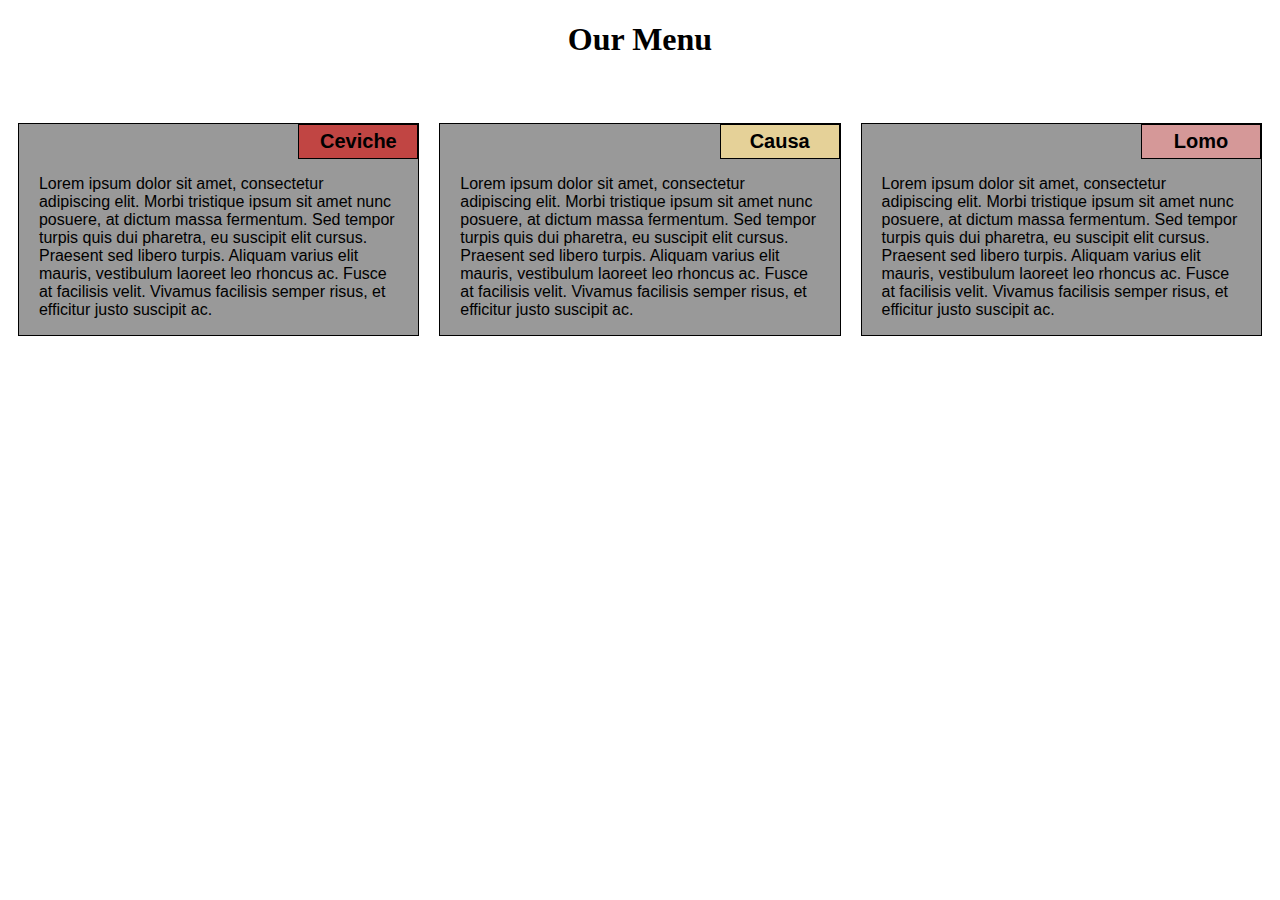
<file: mod2_solution/index.html>
<!DOCTYPE html>
<html lang="en">
<head>
    <meta charset="UTF-8">
    <meta name="viewport" content="width=device-width, initial-scale=1.0">
    <link rel="stylesheet" href="css/style2.css">
    <title>Prueba 1</title>
    
</head>
<body>

    <h1>Our Menu</h1>

    <div class="row">


        <div class="container col-lg-4 col-md-6 col-sm-12">
            <section>
            <h1 class="mini one">
                Ceviche
            </h1>
            <p>
                Lorem ipsum dolor sit amet, consectetur adipiscing elit. Morbi tristique ipsum sit amet nunc posuere, at dictum massa fermentum. Sed tempor turpis quis dui pharetra, eu suscipit elit cursus. Praesent sed libero turpis. Aliquam varius elit mauris, vestibulum laoreet leo rhoncus ac. Fusce at facilisis velit. Vivamus facilisis semper risus, et efficitur justo suscipit ac. 
            </p>
            </section>
        </div>

        <div class="container col-lg-4 col-md-6 col-sm-12">
            <section>
            <h1 class="mini two">
                Causa
            </h1>
            <p>
                Lorem ipsum dolor sit amet, consectetur adipiscing elit. Morbi tristique ipsum sit amet nunc posuere, at dictum massa fermentum. Sed tempor turpis quis dui pharetra, eu suscipit elit cursus. Praesent sed libero turpis. Aliquam varius elit mauris, vestibulum laoreet leo rhoncus ac. Fusce at facilisis velit. Vivamus facilisis semper risus, et efficitur justo suscipit ac. 
            </p>
            </section>
        </div>

        <div class="container col-lg-4 col-md-12   col-sm-12">
            <section>
            <h1 class="mini three">
                Lomo
            </h1>
            <p>
                Lorem ipsum dolor sit amet, consectetur adipiscing elit. Morbi tristique ipsum sit amet nunc posuere, at dictum massa fermentum. Sed tempor turpis quis dui pharetra, eu suscipit elit cursus. Praesent sed libero turpis. Aliquam varius elit mauris, vestibulum laoreet leo rhoncus ac. Fusce at facilisis velit. Vivamus facilisis semper risus, et efficitur justo suscipit ac. 
            </p>
            </section>
        </div>







        </div>
    
</body>
</html>
</file>
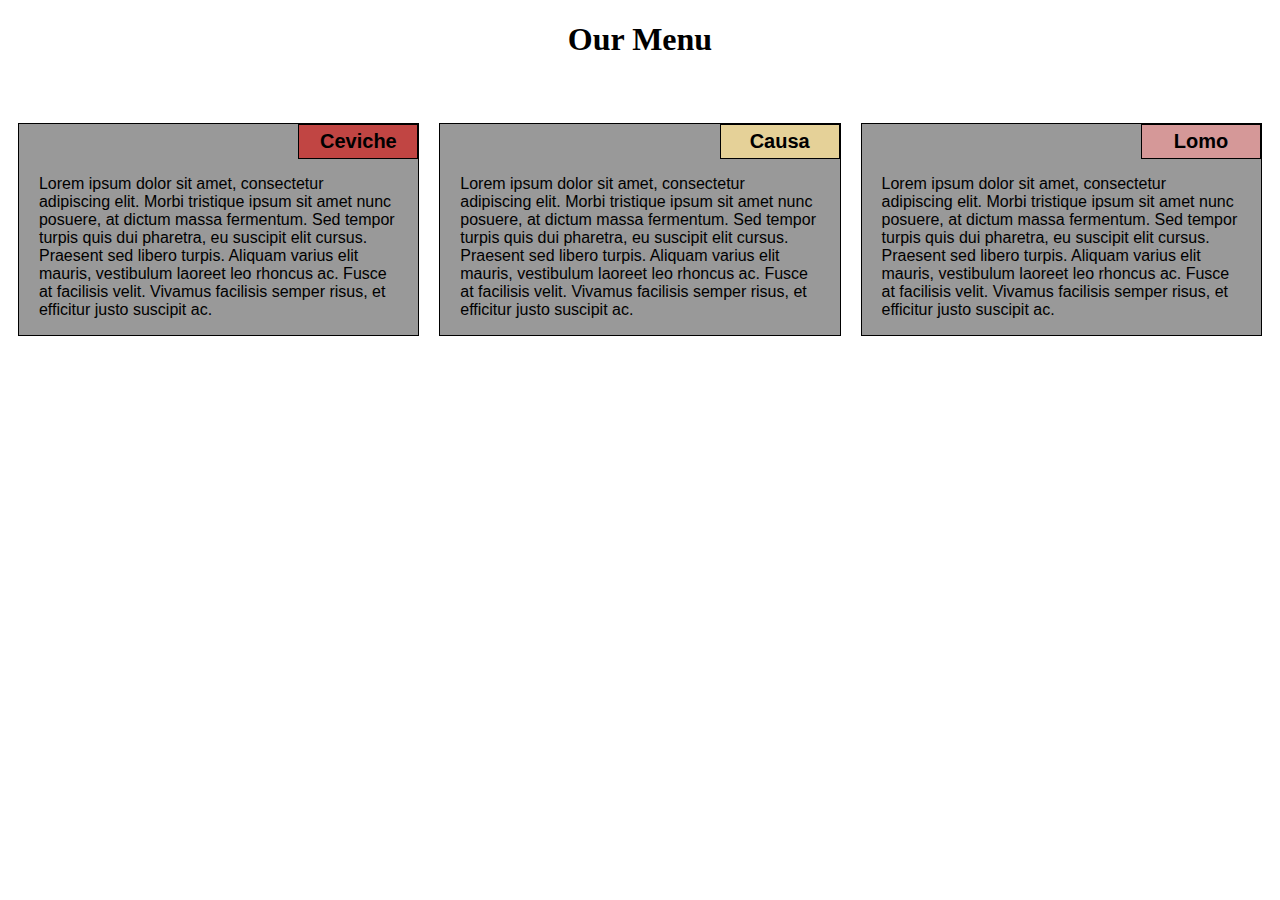
<file: mod2_solution/prueba.html>
<!DOCTYPE html>
<html lang="en">
<head>
    <meta charset="UTF-8">
    <meta name="viewport" content="width=device-width, initial-scale=1.0">
    <link rel="stylesheet" href="css/style2.css">
    <title>Prueba 1</title>
    
</head>
<body>

    <h1>Our Menu</h1>

    <div class="row">


        <div class="container col-lg-4 col-md-6 col-sm-12">
            <section>
            <h1 class="mini one">
                Ceviche
            </h1>
            <p>
                Lorem ipsum dolor sit amet, consectetur adipiscing elit. Morbi tristique ipsum sit amet nunc posuere, at dictum massa fermentum. Sed tempor turpis quis dui pharetra, eu suscipit elit cursus. Praesent sed libero turpis. Aliquam varius elit mauris, vestibulum laoreet leo rhoncus ac. Fusce at facilisis velit. Vivamus facilisis semper risus, et efficitur justo suscipit ac. 
            </p>
            </section>
        </div>

        <div class="container col-lg-4 col-md-6 col-sm-12">
            <section>
            <h1 class="mini two">
                Causa
            </h1>
            <p>
                Lorem ipsum dolor sit amet, consectetur adipiscing elit. Morbi tristique ipsum sit amet nunc posuere, at dictum massa fermentum. Sed tempor turpis quis dui pharetra, eu suscipit elit cursus. Praesent sed libero turpis. Aliquam varius elit mauris, vestibulum laoreet leo rhoncus ac. Fusce at facilisis velit. Vivamus facilisis semper risus, et efficitur justo suscipit ac. 
            </p>
            </section>
        </div>

        <div class="container col-lg-4 col-md-12   col-sm-12">
            <section>
            <h1 class="mini three">
                Lomo
            </h1>
            <p>
                Lorem ipsum dolor sit amet, consectetur adipiscing elit. Morbi tristique ipsum sit amet nunc posuere, at dictum massa fermentum. Sed tempor turpis quis dui pharetra, eu suscipit elit cursus. Praesent sed libero turpis. Aliquam varius elit mauris, vestibulum laoreet leo rhoncus ac. Fusce at facilisis velit. Vivamus facilisis semper risus, et efficitur justo suscipit ac. 
            </p>
            </section>
        </div>







        </div>
    
</body>
</html>
</file>
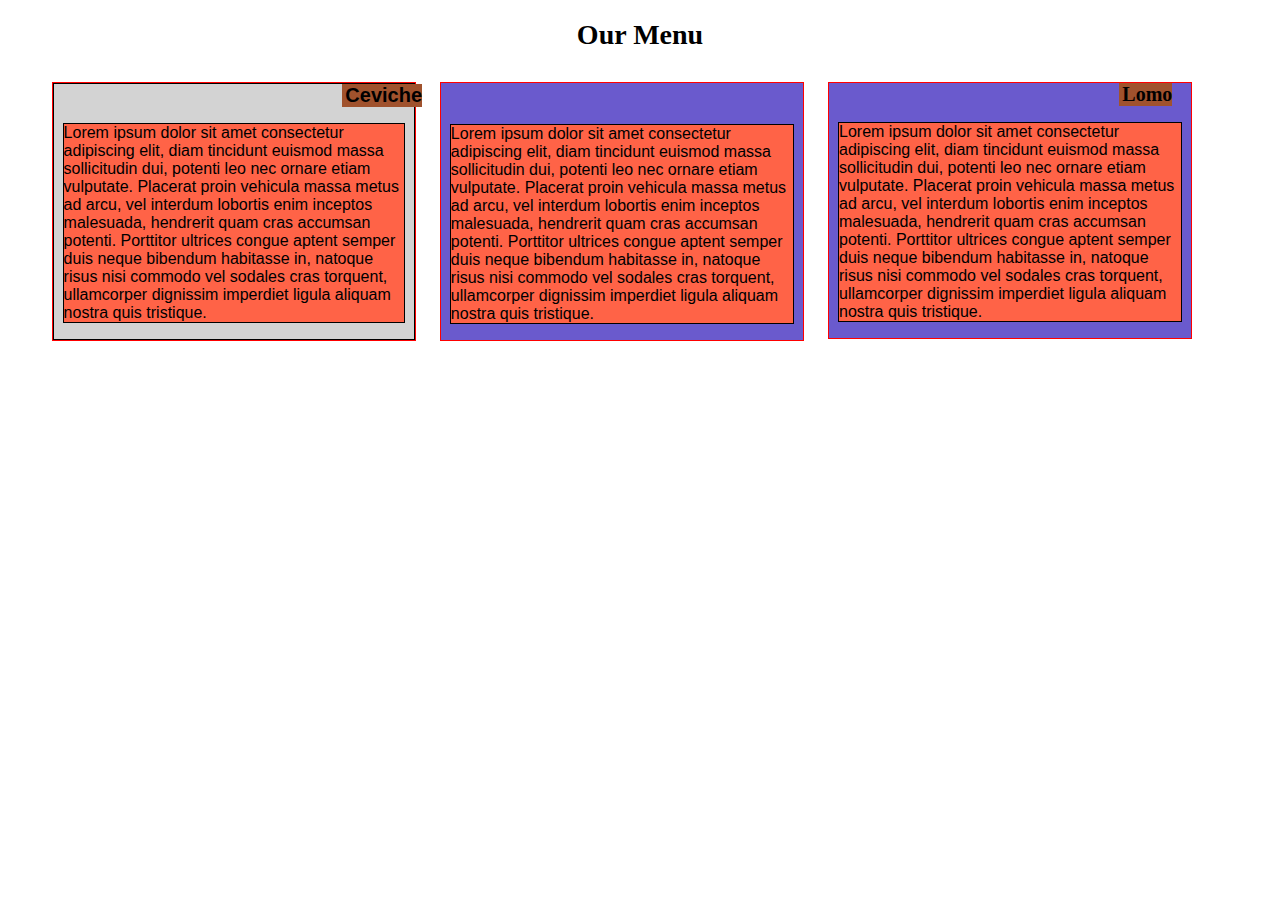
<file: mod2_solution/test1.html>
<!DOCTYPE html>
<html lang="en">
<head>
    <meta charset="UTF-8">
    <meta name="viewport" content="width=device-width, initial-scale=1.0">

    <link rel="stylesheet" href="css/style.css">




    <title>Document</title>


</head>
<body>

    <h1>Our Menu</h1>

    <div class="row">
        <div class="col-lg-4 col-md-6 col-sm-12">

            <section>
            
            <h1 class="hsection"> Ceviche</h1>    
        <p>
            Lorem ipsum dolor sit amet consectetur adipiscing elit, diam tincidunt euismod massa sollicitudin dui, potenti leo nec ornare etiam vulputate. Placerat proin vehicula massa metus ad arcu, vel interdum lobortis enim inceptos malesuada, hendrerit quam cras accumsan potenti. Porttitor ultrices congue aptent semper duis neque bibendum habitasse in, natoque risus nisi commodo vel sodales cras torquent, ullamcorper dignissim imperdiet ligula aliquam nostra quis tristique. 
        </p>

    </section>

        </div>


        <div class="col-lg-4 col-md-6 col-sm-12">
            
            <p class="hsection"> Causa</p>
        
            <p>
                Lorem ipsum dolor sit amet consectetur adipiscing elit, diam tincidunt euismod massa sollicitudin dui, potenti leo nec ornare etiam vulputate. Placerat proin vehicula massa metus ad arcu, vel interdum lobortis enim inceptos malesuada, hendrerit quam cras accumsan potenti. Porttitor ultrices congue aptent semper duis neque bibendum habitasse in, natoque risus nisi commodo vel sodales cras torquent, ullamcorper dignissim imperdiet ligula aliquam nostra quis tristique. 
            </p>
        
        
        </div>





        <div class="col-lg-4 col-md-12 col-sm-12">
            
            <h1 class="hsection"> Lomo</h1>
            <p>
                Lorem ipsum dolor sit amet consectetur adipiscing elit, diam tincidunt euismod massa sollicitudin dui, potenti leo nec ornare etiam vulputate. Placerat proin vehicula massa metus ad arcu, vel interdum lobortis enim inceptos malesuada, hendrerit quam cras accumsan potenti. Porttitor ultrices congue aptent semper duis neque bibendum habitasse in, natoque risus nisi commodo vel sodales cras torquent, ullamcorper dignissim imperdiet ligula aliquam nostra quis tristique. 
            </p>
        
        </div>
  
      </div>
    
</body>
</html>
</file>
<file: mod2_solution/css/style2.css>
/********** Base styles **********/
* {
    box-sizing: border-box;
  }
  
  h1 {
    margin-bottom: 45px;
    text-align: center  ;

  }




  .mini{

    font-size: 125%;
    border: 1px solid black;
	text-align: center;
	width: 30%;

	font-family: Georgia,sans-serif;
	font-weight: bold;
	font-size: 125%;
	margin-bottom: 0;
    margin-top: 0;
    margin-right: 0;
    margin-left: 0;
    padding: 5px;
    position: relative;
    left: 70%;
  
    
   
    background-color:#696969 ;
    color :black;

  }

  .one{

    background-color: rgb(193, 69, 67);
  }

  .two {

    background-color: rgb(229, 209, 152);
  }


  .three{

    background-color: rgb(213, 152, 152);
  }





  

  p {
    

    width: 90%;

    margin-right: auto;
    margin-left: auto;
    font-family: sans-serif;
    
  }

  .container {
	border: none;
	margin-left: auto;
	margin-right: auto;
	margin-top: 10px;
	margin-bottom: 10px;
    padding: 10px;
    /*background-color: yellow; */

   
    
}


section {
	border:	1px solid black;
	
    width: 100%;
    background-color: rgb(153, 153, 153); 
    /*background-color: red; */
	font-family: Helvetica;
	color: black;
	position: relative;
    overflow: hidden;
    padding: 0;
}














  
  /* Simple Responsive Framework. */
  .row {
    width: 100%;
  }
  
  /********** Large devices only **********/
  @media (min-width: 992px) {
    .col-lg-1, .col-lg-2, .col-lg-3, .col-lg-4, .col-lg-5, .col-lg-6, .col-lg-7, .col-lg-8, .col-lg-9, .col-lg-10, .col-lg-11, .col-lg-12 {
      float: left;
     
    }
    .col-lg-1 {
      width: 8.33%;
    }
    .col-lg-2 {
      width: 16.66%;
    }
    .col-lg-3 {
      width: 25%;
    }
    .col-lg-4 {
      width: 33.33%;
    }
    .col-lg-5 {
      width: 41.66%;
    }
    .col-lg-6 {
      width: 50%;
    }
    .col-lg-7 {
      width: 58.33%;
    }
    .col-lg-8 {
      width: 66.66%;
    }
    .col-lg-9 {
      width: 74.99%;
    }
    .col-lg-10 {
      width: 83.33%;
    }
    .col-lg-11 {
      width: 91.66%;
    }
    .col-lg-12 {
      width: 100%;
    }
  }
  
  /********** Medium devices only **********/
  @media (min-width: 768px) and (max-width: 991px) {
    .col-md-1, .col-md-2, .col-md-3, .col-md-4, .col-md-5, .col-md-6, .col-md-7, .col-md-8, .col-md-9, .col-md-10, .col-md-11, .col-md-12 {
      float: left;
  
    }
    .col-md-1 {
      width: 8.33%;
    }
    .col-md-2 {
      width: 16.66%;
    }
    .col-md-3 {
      width: 25%;
    }
    .col-md-4 {
      width: 33.33%;
    }
    .col-md-5 {
      width: 41.66%;
    }
    .col-md-6 {
      width: 50%;
    }
    .col-md-7 {
      width: 58.33%;
    }
    .col-md-8 {
      width: 66.66%;
    }
    .col-md-9 {
      width: 74.99%;
    }
    .col-md-10 {
      width: 83.33%;
    }
    .col-md-11 {
      width: 91.66%;
    }
    .col-md-12 {
      width: 100%;
    }
  }


    /********** small devices only **********/
    @media (max-width: 767px) {
        .col-md-1, .col-sm-2, .col-sm-3, .col-sm-4, .col-sm-5, .col-sm-6, .col-sm-7, .col-sm-8, .col-sm-9, .col-sm-10, .col-sm-11, .col-sm-12 {
          float: left;

        }
        .col-sm-1 {
          width: 8.33%;
        }
        .col-sm-2 {
          width: 16.66%;
        }
        .col-sm-3 {
          width: 25%;
        }
        .col-sm-4 {
          width: 33.33%;
        }
        .col-sm-5 {
          width: 41.66%;
        }
        .col-sm-6 {
          width: 50%;
        }
        .col-sm-7 {
          width: 58.33%;
        }
        .col-sm-8 {
          width: 66.66%;
        }
        .col-sm-9 {
          width: 74.99%;
        }
        .col-sm-10 {
          width: 83.33%;
        }
        .col-sm-11 {
          width: 91.66%;
        }
        .col-sm-12 {
          width: 100%;
        }
      }
</file>
<file: mod2_solution/css/style.css>
/********** Base styles **********/



* {
    box-sizing: border-box;
  }
  h1 {
    font-size: 175%;
    text-align: center;
 
  }



  section{

    border:	1px solid black;
    background-color: #D3D3D3;
    width: auto;
    /**height: 200px; **/
    font-family: Helvetica;
    color: black;
    position: relative;
    overflow: visible  ;

  }







  .hsection {
    font-size: 125%;
    background-color: sienna;
    position: relative;
    left: 80%;
    width: fit-content;
    
    text-align: center;


    margin-bottom: 0;
    margin-top: 0;

    padding: 0 0 0 1% ; 
  
  
    


    
  }







  p {

    border: 1px solid black;
    /**background-color: #A52A2A;**/
    width: 95%;
    margin-right: auto;
    margin-left: auto;
    font-family: sans-serif;
    color: black;
    background-color: tomato;
  }

  

  /* Simple Responsive Framework. */
  .row {
    margin-left: auto;
    margin-right: auto;
    width: 95%;

  }


  /********** Large devices only **********/
@media (min-width: 992px) {
    .col-lg-1, .col-lg-2, .col-lg-3, .col-lg-4, .col-lg-5, .col-lg-6, .col-lg-7, .col-lg-8, .col-lg-9, .col-lg-10, .col-lg-11, .col-lg-12 {
      float: left;
      border: 1px solid red ;
      margin: 1%;
      background-color: slateblue;
      position: relative; 
  
    }
    .col-lg-1 {
      width: 8.33%;
    }
    .col-lg-2 {
      width: 16.66%;
    }
    .col-lg-3 {
      width: 25%;
    }
    .col-lg-4 {
      width: 30.33%;
    }
    .col-lg-5 {
      width: 41.66%;
    }
    .col-lg-6 {
      width: 50%;
    }
    .col-lg-7 {
      width: 58.33%;
    }
    .col-lg-8 {
      width: 66.66%;
    }
    .col-lg-9 {
      width: 74.99%;
    }
    .col-lg-10 {
      width: 83.33%;
    }
    .col-lg-11 {
      width: 91.66%;
    }
    .col-lg-12 {
      width: 100%;
    }
  }
  
  /********** Medium devices only **********/
  @media (min-width: 768px) and (max-width: 991px) {
    .col-md-1, .col-md-2, .col-md-3, .col-md-4, .col-md-5, .col-md-6, .col-md-7, .col-md-8, .col-md-9, .col-md-10, .col-md-11, .col-md-12 {
      float: left;
      border: 1px solid green;
      
      margin-bottom: 1.5%;
      margin-right: 3%; 
      position: relative;




    }
    .col-md-1 {
      width: 8.33%;
    }
    .col-md-2 {
      width: 16.66%;
    }
    .col-md-3 {
      width: 25%;
    }
    .col-md-4 {
      width: 33.33%;
    }
    .col-md-5 {
      width: 41.66%;
    }
    .col-md-6 {
      width: 47%;
    }
    .col-md-7 {
      width: 58.33%;
    }
    .col-md-8 {
      width: 66.66%;
    }
    .col-md-9 {
      width: 74.99%;
    }
    .col-md-10 {
      width: 83.33%;
    }
    .col-md-11 {
      width: 91.66%;
    }
    .col-md-12 {
      width: 97%;
    }
  }


  /********** Large devices only **********/
  @media (max-width: 767px) {
    .col-sm-1, .col-sm-2, .col-sm-3, .col-sm-4, .col-sm-5, .col-sm-6, .col-sm-7, .col-sm-8, .col-sm-9, .col-sm-10, .col-sm-11, .col-sm-12 {
      float: left;
      border: 1px solid red;
      
      margin-bottom: 5%;

      position: relative;





    }
    .col-sm-1 {
      width: 8.33%;
    }
    .col-sm-2 {
      width: 16.66%;
    }
    .col-sm-3 {
      width: 25%;
    }
    .col-sm-4 {
      width: 33.33%;
    }
    .col-sm-5 {
      width: 41.66%;
    }
    .col-sm-6 {
      width: 50%;
    }
    .col-sm-7 {
      width: 58.33%;
    }
    .col-sm-8 {
      width: 66.66%;
    }
    .col-sm-9 {
      width: 74.99%;
    }
    .col-sm-10 {
      width: 83.33%;
    }
    .col-sm-11 {
      width: 91.66%;
    }
    .col-sm-12 {
      width: 95%;
    }
  }
</file>
